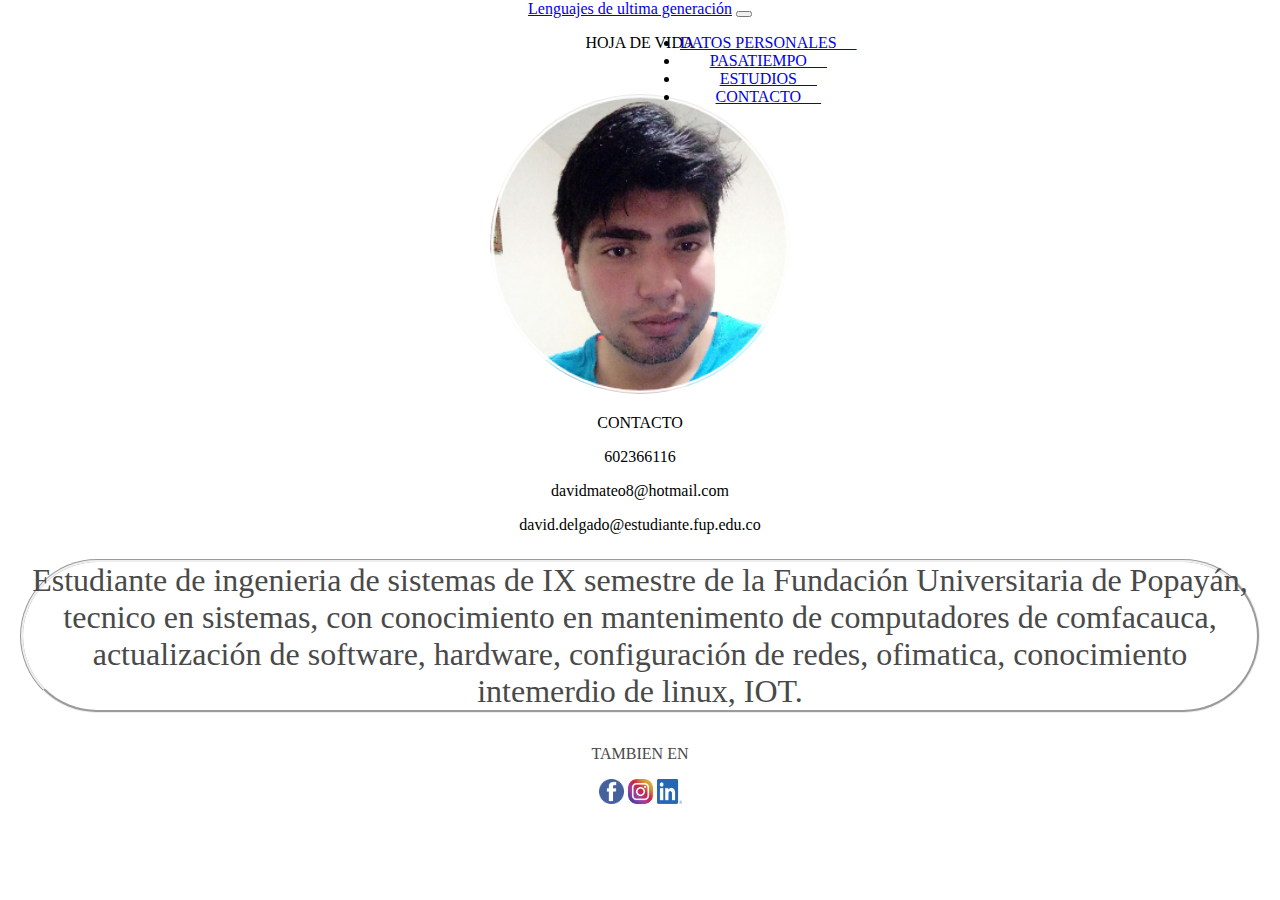
<file: Hoja de vida/contacto.html>
<!DOCTYPE html>
<html lang="es">
<head>
    <title>Hoja de vida</title>
    <meta charset="UTF-8">
    <meta http-equiv="X-UA-Compatible" content="IE=edge">
    <meta name="viewport" content="width=device-width, initial-scale=1.0">
    <link href="https://cdn.jsdelivr.net/npm/bootstrap@5.0.2/dist/css/bootstrap.min.css" rel="stylesheet" integrity="sha384-EVSTQN3/azprG1Anm3QDgpJLIm9Nao0Yz1ztcQTwFspd3yD65VohhpuuCOmLASjC" crossorigin="anonymous">
    <script src="https://cdn.jsdelivr.net/npm/bootstrap@5.0.2/dist/js/bootstrap.bundle.min.js" integrity="sha384-MrcW6ZMFYlzcLA8Nl+NtUVF0sA7MsXsP1UyJoMp4YLEuNSfAP+JcXn/tWtIaxVXM" crossorigin="anonymous"></script>
    <script src="https://cdn.jsdelivr.net/npm/@popperjs/core@2.9.2/dist/umd/popper.min.js" integrity="sha384-IQsoLXl5PILFhosVNubq5LC7Qb9DXgDA9i+tQ8Zj3iwWAwPtgFTxbJ8NT4GN1R8p" crossorigin="anonymous"></script>
    <script src="https://cdn.jsdelivr.net/npm/bootstrap@5.0.2/dist/js/bootstrap.min.js" integrity="sha384-cVKIPhGWiC2Al4u+LWgxfKTRIcfu0JTxR+EQDz/bgldoEyl4H0zUF0QKbrJ0EcQF" crossorigin="anonymous"></script>
    <link rel="stylesheet" href="CSS.css">
      
</head>
<body>
    <nav class="navbar navbar-expand-lg navbar-dark bg-primary">
        <div class="container-fluid">
          <a class="navbar-brand" href="#">Lenguajes de ultima generación</a>
          <button class="navbar-toggler" type="button" data-bs-toggle="collapse" data-bs-target="#navbarNavP" aria-controls="navbarNavP" aria-expanded="false" aria-label="Toggle navigation">
            <span class="navbar-toggler-icon"></span>
          </button>
          <div class="collapse navbar-collapse" id="navbarNavP">
            <ul class="navbar-nav me-auto my-2 mb-lg-0 navbar-nav-scroll" style="--bs-scroll-height:var: 100px;">
              <li class="nav-item">
                <a class="nav-link active" aria-current="page" href="Datos_personales.html">DATOS PERSONALES &nbsp;&nbsp;&nbsp;&nbsp; </a>
              </li>
              <li class="nav-item">
                <a class="nav-link active" aria-current="page" href="pasatiempo.html">PASATIEMPO &nbsp;&nbsp;&nbsp;&nbsp;   </a>
              </li>
              <li class="nav-item">
                <a class="nav-link active" aria-current="page" href="estudios.html">ESTUDIOS &nbsp;&nbsp;&nbsp;&nbsp;   </a>
              </li> 
              <li class="nav-item">
                <a class="nav-link active" aria-current="page" href="contacto.html">CONTACTO &nbsp;&nbsp;&nbsp;&nbsp;</a>
              </li>              
            </ul>
          </div>
        </div>
      </nav>
      <p id="DatosC1">HOJA DE VIDA</p>
    <div id="imgF">
        <img src="imagenes/canvas.png" alt="Foto David Mateo Delgado" id="img1">
    </div>
    <div>        
        <p id="DatosC2">CONTACTO</p>
        <p id="DatosC3">602366116</p>
        <p id="DatosC3">davidmateo8@hotmail.com</p>
        <p id="DatosC3">david.delgado@estudiante.fup.edu.co</p>
        <p id="PerfilD">Estudiante de ingenieria de sistemas de
            IX semestre de la Fundación Universitaria de Popayán, tecnico en sistemas, con conocimiento en
            mantenimento de computadores de comfacauca, actualización de software, hardware,
            configuración de redes, ofimatica, conocimiento intemerdio
            de linux, IOT. 
        </p>
    </div>    
    <div id="footer">
        <div class="contenedorEx_C">
            <p>TAMBIEN EN</p>
            <a title="Facebook" href="https://www.facebook.com/dmateo.arkcol.9"><img src="imagenes/face.webp" alt="Facebook" id="img2"/></a>
            <a title="Instagram" href="https://www.instagram.com/matiu9208/"><img src="imagenes/insta.webp" alt="Instagram" id="img2"/></a>
            <a title="Linkedin" href="https://co.linkedin.com/"><img src="imagenes/link.webp" alt="Linkedin" id="img2"/></a>            
        </div>
    </div>
</body>
</html>
</file>
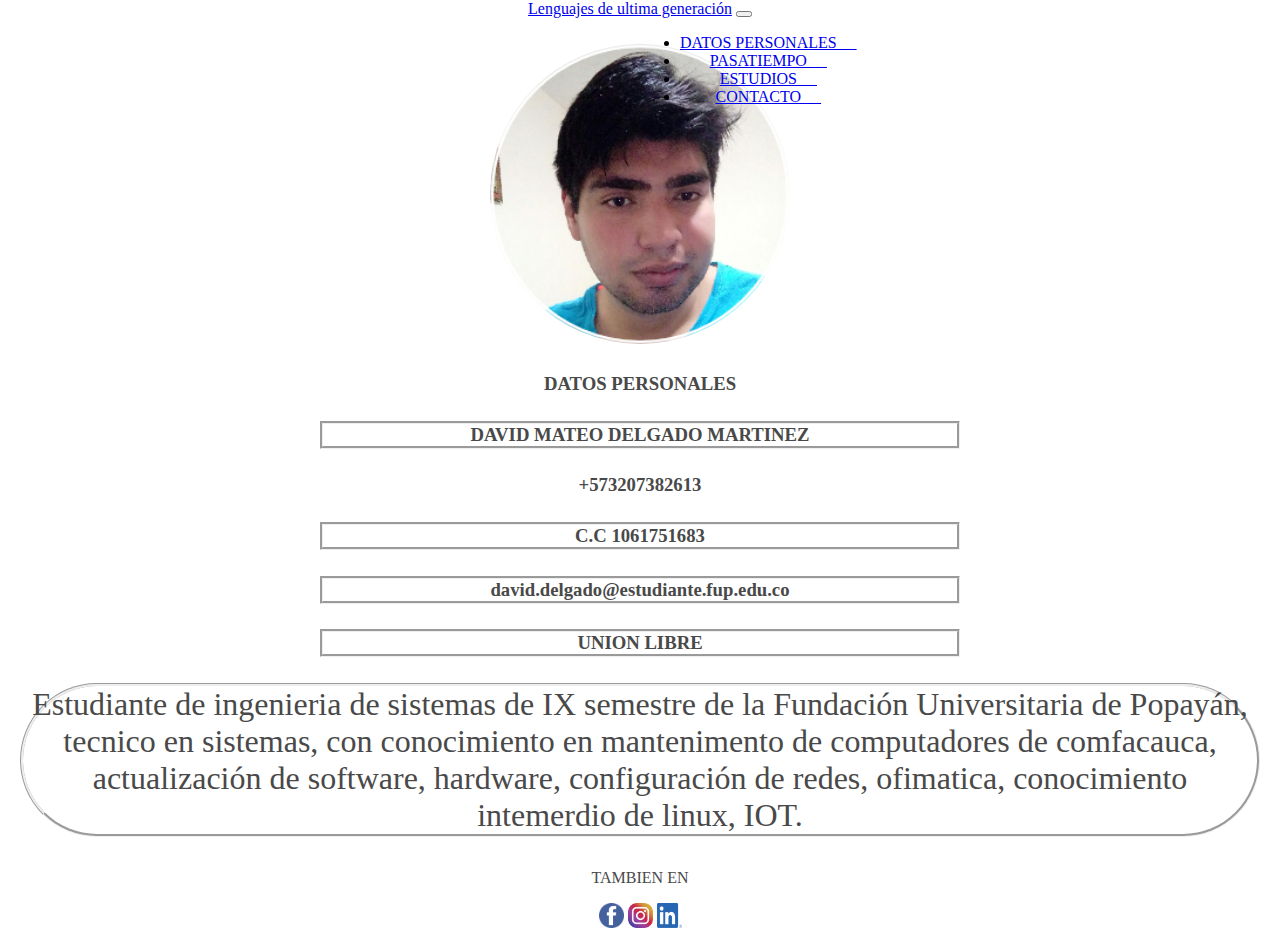
<file: Hoja de vida/Datos_personales.html>
<!DOCTYPE html>
<html lang="es">
<head>
    <title>Hoja de vida</title>
    <meta charset="UTF-8">
    <meta http-equiv="X-UA-Compatible" content="IE=edge">
    <meta name="viewport" content="width=device-width, initial-scale=1.0">
    <link href="https://cdn.jsdelivr.net/npm/bootstrap@5.0.2/dist/css/bootstrap.min.css" rel="stylesheet" integrity="sha384-EVSTQN3/azprG1Anm3QDgpJLIm9Nao0Yz1ztcQTwFspd3yD65VohhpuuCOmLASjC" crossorigin="anonymous">
    <script src="https://cdn.jsdelivr.net/npm/bootstrap@5.0.2/dist/js/bootstrap.bundle.min.js" integrity="sha384-MrcW6ZMFYlzcLA8Nl+NtUVF0sA7MsXsP1UyJoMp4YLEuNSfAP+JcXn/tWtIaxVXM" crossorigin="anonymous"></script>
    <script src="https://cdn.jsdelivr.net/npm/@popperjs/core@2.9.2/dist/umd/popper.min.js" integrity="sha384-IQsoLXl5PILFhosVNubq5LC7Qb9DXgDA9i+tQ8Zj3iwWAwPtgFTxbJ8NT4GN1R8p" crossorigin="anonymous"></script>
    <script src="https://cdn.jsdelivr.net/npm/bootstrap@5.0.2/dist/js/bootstrap.min.js" integrity="sha384-cVKIPhGWiC2Al4u+LWgxfKTRIcfu0JTxR+EQDz/bgldoEyl4H0zUF0QKbrJ0EcQF" crossorigin="anonymous"></script>
    <link rel="stylesheet" href="CSS.css">
      
</head>
<body>
    <nav class="navbar navbar-expand-lg navbar-dark bg-primary">
        <div class="container-fluid">
          <a class="navbar-brand" href="#">Lenguajes de ultima generación</a>
          <button class="navbar-toggler" type="button" data-bs-toggle="collapse" data-bs-target="#navbarNavP" aria-controls="navbarNavP" aria-expanded="false" aria-label="Toggle navigation">
            <span class="navbar-toggler-icon"></span>
          </button>
          <div class="collapse navbar-collapse" id="navbarNavP">
            <ul class="navbar-nav me-auto my-2 mb-lg-0 navbar-nav-scroll" style="--bs-scroll-height:var: 100px;">
              <li class="nav-item">
                <a class="nav-link active" aria-current="page" href="#">DATOS PERSONALES &nbsp;&nbsp;&nbsp;&nbsp; </a>
              </li>
              <li class="nav-item">
                <a class="nav-link active" aria-current="page" href="#">PASATIEMPO &nbsp;&nbsp;&nbsp;&nbsp;   </a>
              </li>
              <li class="nav-item">
                <a class="nav-link active" aria-current="page" href="#">ESTUDIOS &nbsp;&nbsp;&nbsp;&nbsp;   </a>
              </li> 
              <li class="nav-item">
                <a class="nav-link active" aria-current="page" href="#">CONTACTO &nbsp;&nbsp;&nbsp;&nbsp;</a>
              </li>              
            </ul>
          </div>
        </div>
      </nav>
    <div id="imgF">
        <img src="imagenes/canvas.png" alt="Foto David Mateo Delgado" id="img1">
    </div>
    <div>
        <h3 id="Datos1">DATOS PERSONALES</h3>
        <h3 id="Datos2">DAVID MATEO DELGADO MARTINEZ</h3>
        <h3 id="Datos1">+573207382613</h3>
        <h3 id="Datos2">C.C 1061751683</h3>
        <h3 id="Datos2">david.delgado@estudiante.fup.edu.co</h3>
        <h3 id="Datos2">UNION LIBRE</h3>
        <p id="PerfilD">Estudiante de ingenieria de sistemas de
            IX semestre de la Fundación Universitaria de Popayán, tecnico en sistemas, con conocimiento en
            mantenimento de computadores de comfacauca, actualización de software, hardware,
            configuración de redes, ofimatica, conocimiento intemerdio
            de linux, IOT. 
        </p>
    </div>    
    <div id="footer">
        <div class="contenedorEx">
            <p>TAMBIEN EN</p>
            <a title="Facebook" href="https://www.facebook.com/dmateo.arkcol.9"><img src="imagenes/face.webp" alt="Facebook" id="img2"/></a>
            <a title="Instagram" href="https://www.instagram.com/matiu9208/"><img src="imagenes/insta.webp" alt="Instagram" id="img2"/></a>
            <a title="Linkedin" href="https://co.linkedin.com/"><img src="imagenes/link.webp" alt="Linkedin" id="img2"/></a>            
        </div>
    </div>
</body>
</html>
</file>
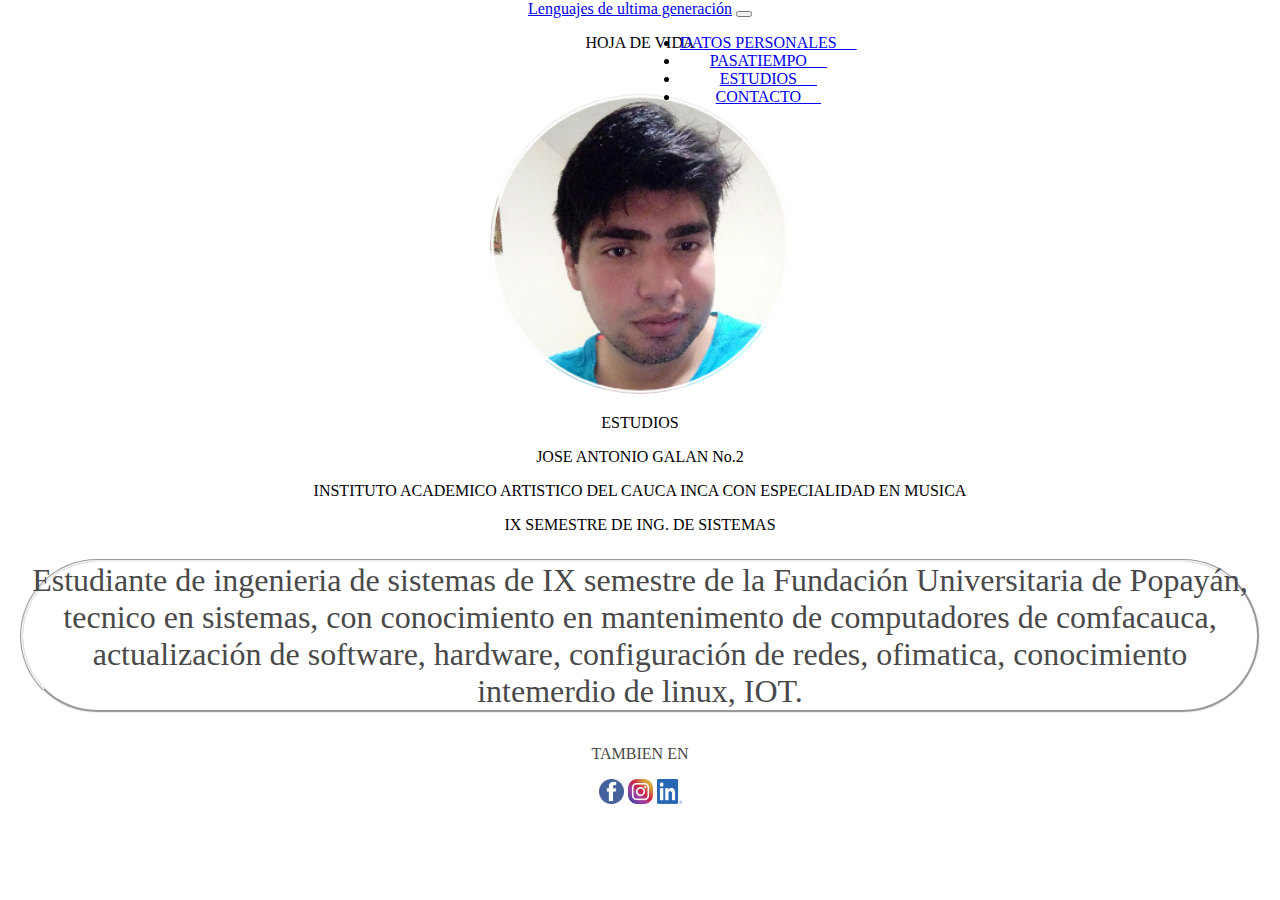
<file: Hoja de vida/estudios.html>
<!DOCTYPE html>
<html lang="es">
<head>
    <title>Hoja de vida</title>
    <meta charset="UTF-8">
    <meta http-equiv="X-UA-Compatible" content="IE=edge">
    <meta name="viewport" content="width=device-width, initial-scale=1.0">
    <link href="https://cdn.jsdelivr.net/npm/bootstrap@5.0.2/dist/css/bootstrap.min.css" rel="stylesheet" integrity="sha384-EVSTQN3/azprG1Anm3QDgpJLIm9Nao0Yz1ztcQTwFspd3yD65VohhpuuCOmLASjC" crossorigin="anonymous">
    <script src="https://cdn.jsdelivr.net/npm/bootstrap@5.0.2/dist/js/bootstrap.bundle.min.js" integrity="sha384-MrcW6ZMFYlzcLA8Nl+NtUVF0sA7MsXsP1UyJoMp4YLEuNSfAP+JcXn/tWtIaxVXM" crossorigin="anonymous"></script>
    <script src="https://cdn.jsdelivr.net/npm/@popperjs/core@2.9.2/dist/umd/popper.min.js" integrity="sha384-IQsoLXl5PILFhosVNubq5LC7Qb9DXgDA9i+tQ8Zj3iwWAwPtgFTxbJ8NT4GN1R8p" crossorigin="anonymous"></script>
    <script src="https://cdn.jsdelivr.net/npm/bootstrap@5.0.2/dist/js/bootstrap.min.js" integrity="sha384-cVKIPhGWiC2Al4u+LWgxfKTRIcfu0JTxR+EQDz/bgldoEyl4H0zUF0QKbrJ0EcQF" crossorigin="anonymous"></script>
    <link rel="stylesheet" href="CSS.css">
      
</head>
<body>
    <nav class="navbar navbar-expand-lg navbar-dark bg-primary">
        <div class="container-fluid">
          <a class="navbar-brand" href="#">Lenguajes de ultima generación</a>
          <button class="navbar-toggler" type="button" data-bs-toggle="collapse" data-bs-target="#navbarNavP" aria-controls="navbarNavP" aria-expanded="false" aria-label="Toggle navigation">
            <span class="navbar-toggler-icon"></span>
          </button>
          <div class="collapse navbar-collapse" id="navbarNavP">
            <ul class="navbar-nav me-auto my-2 mb-lg-0 navbar-nav-scroll" style="--bs-scroll-height:var: 100px;">
              <li class="nav-item">
                <a class="nav-link active" aria-current="page" href="Datos_personales.html">DATOS PERSONALES &nbsp;&nbsp;&nbsp;&nbsp; </a>
              </li>
              <li class="nav-item">
                <a class="nav-link active" aria-current="page" href="pasatiempo.html">PASATIEMPO &nbsp;&nbsp;&nbsp;&nbsp;   </a>
              </li>
              <li class="nav-item">
                <a class="nav-link active" aria-current="page" href="estudios.html">ESTUDIOS &nbsp;&nbsp;&nbsp;&nbsp;   </a>
              </li> 
              <li class="nav-item">
                <a class="nav-link active" aria-current="page" href="contacto.html">CONTACTO &nbsp;&nbsp;&nbsp;&nbsp;</a>
              </li>              
            </ul>
          </div>
        </div>
      </nav>
      <p id="DatosC1">HOJA DE VIDA</p>
    <div id="imgF">
        <img src="imagenes/canvas.png" alt="Foto David Mateo Delgado" id="img1">
    </div>
    <div>        
        <p id="DatosC2">ESTUDIOS</p>
        <p id="DatosC3">JOSE ANTONIO GALAN No.2</p>
        <p id="DatosC3">INSTITUTO ACADEMICO ARTISTICO DEL CAUCA INCA
           CON ESPECIALIDAD EN MUSICA</p>
        <p id="DatosC3">IX SEMESTRE DE ING. DE SISTEMAS</p>
        <p id="PerfilD">Estudiante de ingenieria de sistemas de
            IX semestre de la Fundación Universitaria de Popayán, tecnico en sistemas, con conocimiento en
            mantenimento de computadores de comfacauca, actualización de software, hardware,
            configuración de redes, ofimatica, conocimiento intemerdio
            de linux, IOT. 
        </p>
    </div>    
    <div id="footer">
        <div class="contenedorEx_C">
            <p>TAMBIEN EN</p>
            <a title="Facebook" href="https://www.facebook.com/dmateo.arkcol.9"><img src="imagenes/face.webp" alt="Facebook" id="img2"/></a>
            <a title="Instagram" href="https://www.instagram.com/matiu9208/"><img src="imagenes/insta.webp" alt="Instagram" id="img2"/></a>
            <a title="Linkedin" href="https://co.linkedin.com/"><img src="imagenes/link.webp" alt="Linkedin" id="img2"/></a>            
        </div>
    </div>
</body>
</html>
</file>
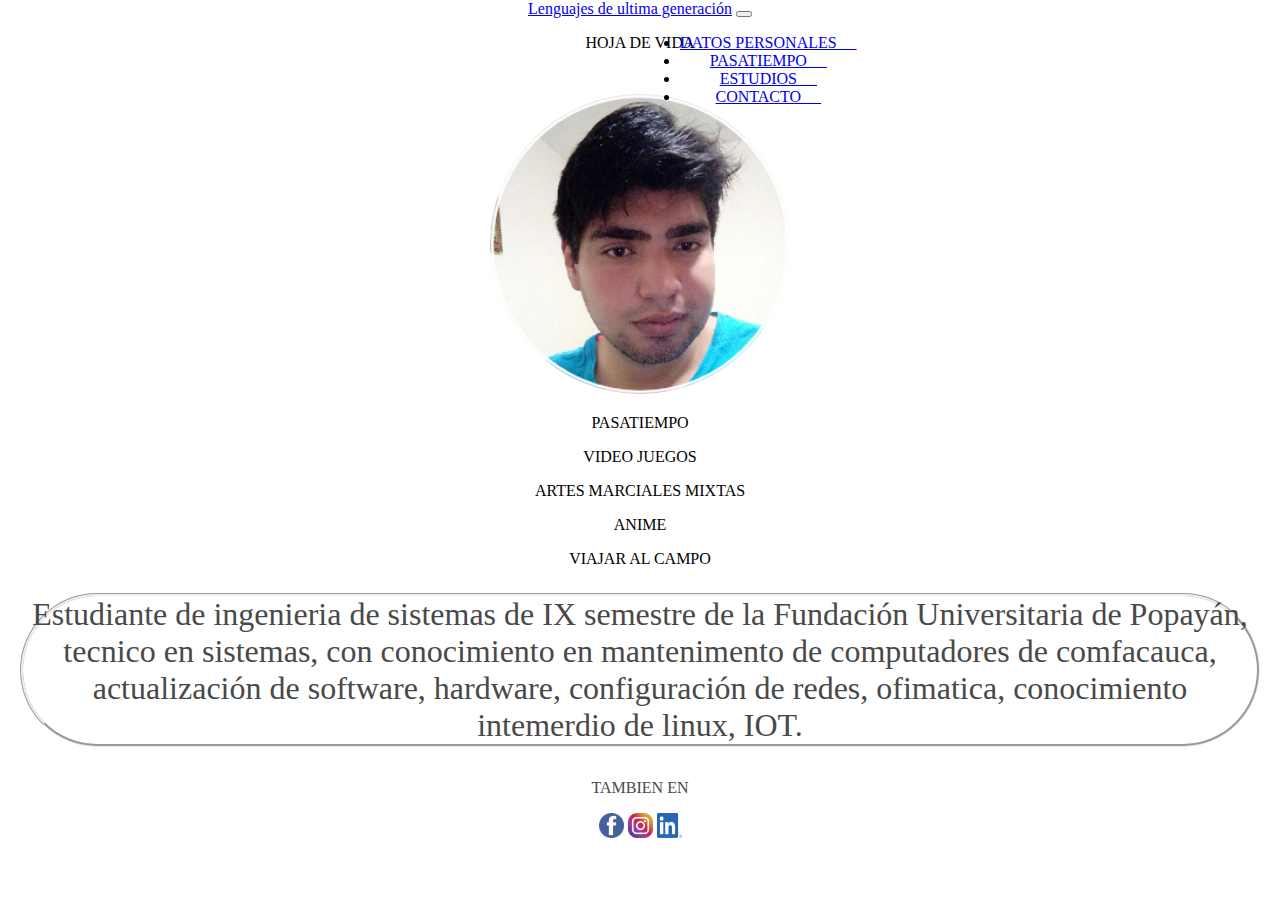
<file: Hoja de vida/pasatiempo.html>
<!DOCTYPE html>
<html lang="es">
<head>
    <title>Hoja de vida</title>
    <meta charset="UTF-8">
    <meta http-equiv="X-UA-Compatible" content="IE=edge">
    <meta name="viewport" content="width=device-width, initial-scale=1.0">
    <link href="https://cdn.jsdelivr.net/npm/bootstrap@5.0.2/dist/css/bootstrap.min.css" rel="stylesheet" integrity="sha384-EVSTQN3/azprG1Anm3QDgpJLIm9Nao0Yz1ztcQTwFspd3yD65VohhpuuCOmLASjC" crossorigin="anonymous">
    <script src="https://cdn.jsdelivr.net/npm/bootstrap@5.0.2/dist/js/bootstrap.bundle.min.js" integrity="sha384-MrcW6ZMFYlzcLA8Nl+NtUVF0sA7MsXsP1UyJoMp4YLEuNSfAP+JcXn/tWtIaxVXM" crossorigin="anonymous"></script>
    <script src="https://cdn.jsdelivr.net/npm/@popperjs/core@2.9.2/dist/umd/popper.min.js" integrity="sha384-IQsoLXl5PILFhosVNubq5LC7Qb9DXgDA9i+tQ8Zj3iwWAwPtgFTxbJ8NT4GN1R8p" crossorigin="anonymous"></script>
    <script src="https://cdn.jsdelivr.net/npm/bootstrap@5.0.2/dist/js/bootstrap.min.js" integrity="sha384-cVKIPhGWiC2Al4u+LWgxfKTRIcfu0JTxR+EQDz/bgldoEyl4H0zUF0QKbrJ0EcQF" crossorigin="anonymous"></script>
    <link rel="stylesheet" href="CSS.css">
      
</head>
<body>
    <nav class="navbar navbar-expand-lg navbar-dark bg-primary">
        <div class="container-fluid">
          <a class="navbar-brand" href="#">Lenguajes de ultima generación</a>
          <button class="navbar-toggler" type="button" data-bs-toggle="collapse" data-bs-target="#navbarNavP" aria-controls="navbarNavP" aria-expanded="false" aria-label="Toggle navigation">
            <span class="navbar-toggler-icon"></span>
          </button>
          <div class="collapse navbar-collapse" id="navbarNavP">
            <ul class="navbar-nav me-auto my-2 mb-lg-0 navbar-nav-scroll" style="--bs-scroll-height:var: 100px;">
              <li class="nav-item">
                <a class="nav-link active" aria-current="page" href="Datos_personales.html">DATOS PERSONALES &nbsp;&nbsp;&nbsp;&nbsp; </a>
              </li>
              <li class="nav-item">
                <a class="nav-link active" aria-current="page" href="pasatiempo.html">PASATIEMPO &nbsp;&nbsp;&nbsp;&nbsp;   </a>
              </li>
              <li class="nav-item">
                <a class="nav-link active" aria-current="page" href="estudios.html">ESTUDIOS &nbsp;&nbsp;&nbsp;&nbsp;   </a>
              </li> 
              <li class="nav-item">
                <a class="nav-link active" aria-current="page" href="contacto.html">CONTACTO &nbsp;&nbsp;&nbsp;&nbsp;</a>
              </li>              
            </ul>
          </div>
        </div>
      </nav>
      <p id="DatosC1">HOJA DE VIDA</p>
    <div id="imgF">
        <img src="imagenes/canvas.png" alt="Foto David Mateo Delgado" id="img1">
    </div>
    <div>        
        <p id="DatosC2">PASATIEMPO</p>
        <p id="DatosC3">VIDEO JUEGOS</p>
        <p id="DatosC3">ARTES MARCIALES MIXTAS</p>
        <p id="DatosC3">ANIME</p>
        <p id="DatosC3">VIAJAR AL CAMPO</p>
        <p id="PerfilD">Estudiante de ingenieria de sistemas de
            IX semestre de la Fundación Universitaria de Popayán, tecnico en sistemas, con conocimiento en
            mantenimento de computadores de comfacauca, actualización de software, hardware,
            configuración de redes, ofimatica, conocimiento intemerdio
            de linux, IOT. 
        </p>
    </div>    
    <div id="footer">
        <div class="contenedorEx_C">
            <p>TAMBIEN EN</p>
            <a title="Facebook" href="https://www.facebook.com/dmateo.arkcol.9"><img src="imagenes/face.webp" alt="Facebook" id="img2"/></a>
            <a title="Instagram" href="https://www.instagram.com/matiu9208/"><img src="imagenes/insta.webp" alt="Instagram" id="img2"/></a>
            <a title="Linkedin" href="https://co.linkedin.com/"><img src="imagenes/link.webp" alt="Linkedin" id="img2"/></a>            
        </div>
    </div>
</body>
</html>
</file>
<file: Hoja de vida/CSS.css>
body{
    text-align: center;
    margin: 0  auto;
}

#navbarNavP {
    position:absolute;
    left: 50%;
    padding: -100px;
   
}

#img1{
    width: 300px;
    height: 300px;
    border-radius: 150px;
    margin-top: 2%;
}

#img2{
    width: 25px;
    height: 25px;
    
} 

.contenedorEx{
    display: block;
    margin: auto;
   
}

#Datos1{
    color: rgb(73, 73, 73);
    text-align: center;
    margin-top: 2%;
}

#Datos2{
    text-align: center;
    color: rgb(73, 73, 73);    
    border-style: groove;
    margin-top: 2%;
    margin-left: 25%;
    margin-right: 25%;
}

#PerfilD{
    text-align: center;
    color: rgb(73, 73, 73);    
    border-style: groove;
    margin-top: 2%;
    margin-left: 20px;
    margin-right: 20px;
    font-size: xx-large;
    border-radius: 500px;
}


#footer{ 
    
    margin: 0 auto;   
    color: rgb(73, 73, 73);
    
}
</file>
